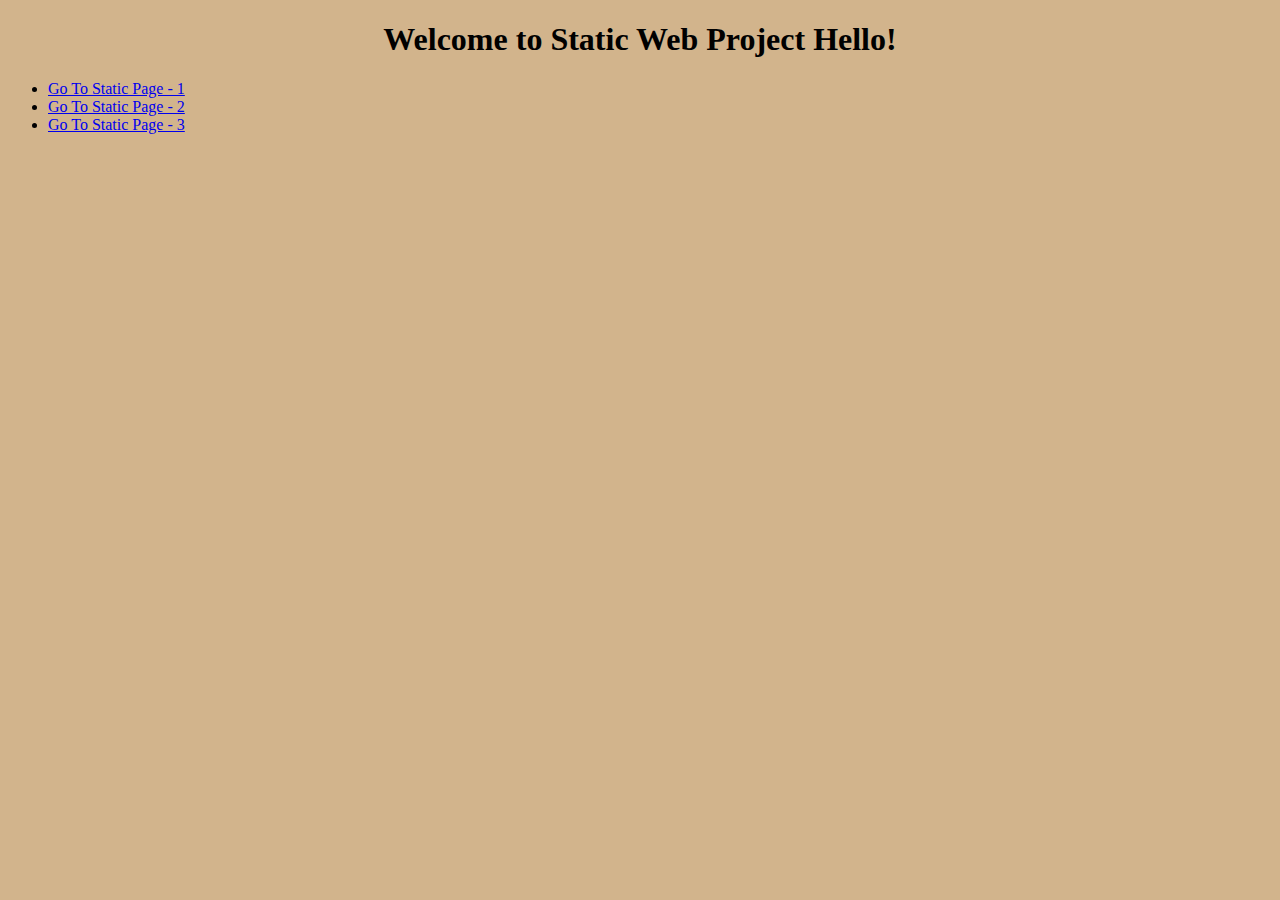
<file: WebContent/index.html>
<!DOCTYPE html PUBLIC "-//W3C//DTD HTML 4.01 Transitional//EN" "http://www.w3.org/TR/html4/loose.dtd">

<html>
<head>
	<meta http-equiv="Content-Type" content="text/html; charset=UTF-8">
	<link rel="stylesheet" type="text/css" href="./css/main.css" />
	<title>Insert title here</title>
</head>

<body>
	<center>
		<h1>Welcome to Static Web Project Hello!</h1>
	</center>

	<ul>
		<li>
			<a href="./html/page1.html">Go To Static Page - 1</a>
		</li>
		<li>
			<a href="./html/page2.html">Go To Static Page - 2</a>
		</li>
		<li>
			<a href="./html/page3.html">Go To Static Page - 3</a>
		</li>
	</ul>
</body>
</html>
</file>
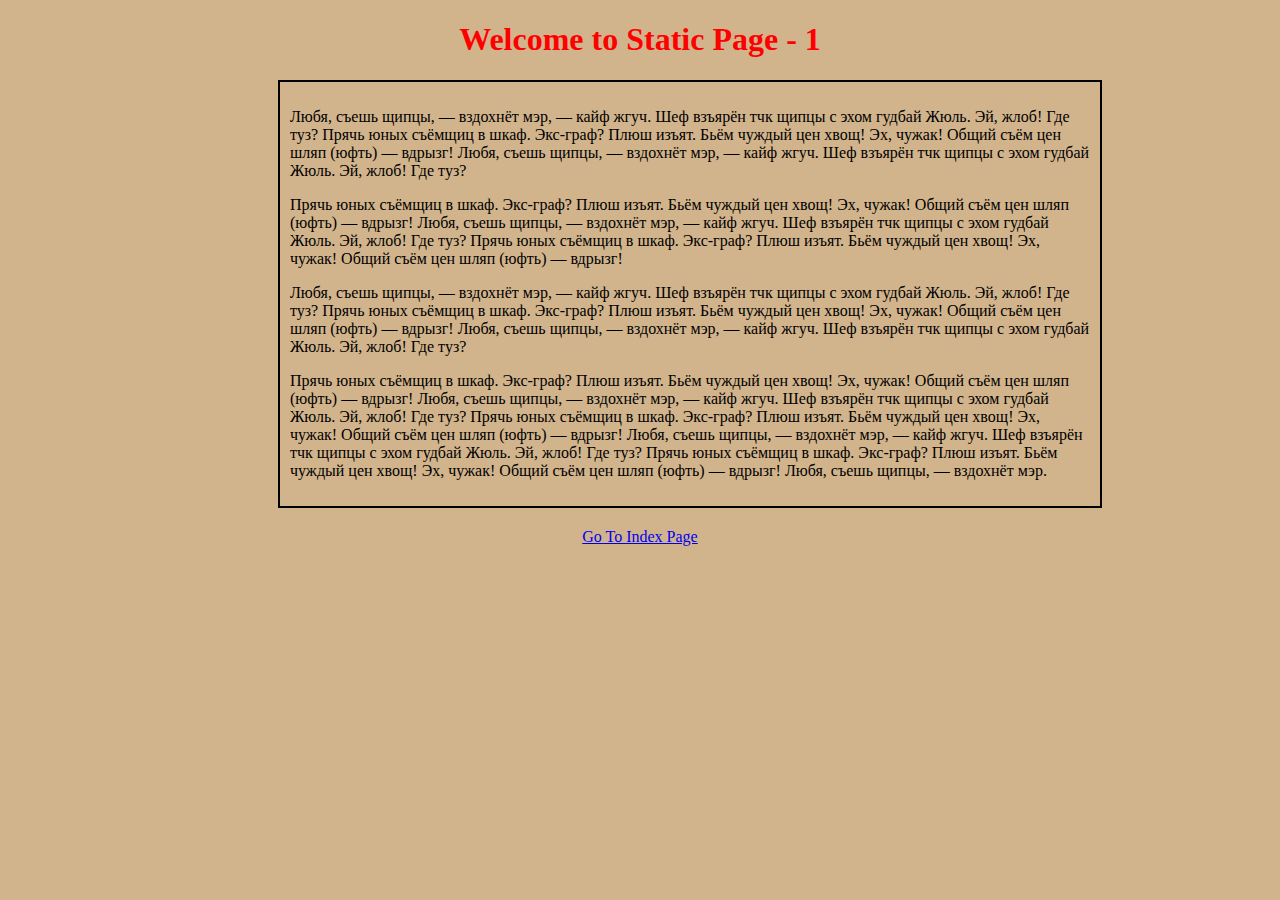
<file: WebContent/html/page1.html>
<!DOCTYPE html PUBLIC "-//W3C//DTD HTML 4.01 Transitional//EN" "http://www.w3.org/TR/html4/loose.dtd">

<html>
<head>
	<meta http-equiv="Content-Type" content="text/html; charset=UTF-8">
	<link rel="stylesheet" type="text/css" href="../css/main.css" />
	<title>Static Page - 1</title>
</head>
<body>
	<center>
		<h1 class="page1_header">Welcome to Static Page - 1</h1>

		<div id="text_div">
			<p>
				Любя, съешь щипцы, — вздохнёт мэр, — кайф жгуч. Шеф взъярён тчк щипцы с эхом гудбай Жюль. 
			   	Эй, жлоб! Где туз? Прячь юных съёмщиц в шкаф. Экс-граф? Плюш изъят. Бьём чуждый цен хвощ! 
			   	Эх, чужак! Общий съём цен шляп (юфть) — вдрызг! Любя, съешь щипцы, — вздохнёт мэр, — кайф жгуч. 
			   	Шеф взъярён тчк щипцы с эхом гудбай Жюль. Эй, жлоб! Где туз?
			</p>
			
			<p>
				Прячь юных съёмщиц в шкаф. Экс-граф? Плюш изъят. Бьём чуждый цен хвощ! Эх, чужак! 
				Общий съём цен шляп (юфть) — вдрызг! Любя, съешь щипцы, — вздохнёт мэр, — кайф жгуч. 
				Шеф взъярён тчк щипцы с эхом гудбай Жюль. Эй, жлоб! Где туз? Прячь юных съёмщиц в шкаф. 
				Экс-граф? Плюш изъят. Бьём чуждый цен хвощ! Эх, чужак! Общий съём цен шляп (юфть) — вдрызг!
			</p>

			<p>
				Любя, съешь щипцы, — вздохнёт мэр, — кайф жгуч. Шеф взъярён тчк щипцы с эхом гудбай Жюль. 
				Эй, жлоб! Где туз? Прячь юных съёмщиц в шкаф. Экс-граф? Плюш изъят. Бьём чуждый цен хвощ! Эх, чужак! 
				Общий съём цен шляп (юфть) — вдрызг! Любя, съешь щипцы, — вздохнёт мэр, — кайф жгуч. 
				Шеф взъярён тчк щипцы с эхом гудбай Жюль. Эй, жлоб! Где туз?
			</p>

			<p>
				Прячь юных съёмщиц в шкаф. Экс-граф? Плюш изъят. Бьём чуждый цен хвощ! Эх, чужак! 
				Общий съём цен шляп (юфть) — вдрызг! Любя, съешь щипцы, — вздохнёт мэр, — кайф жгуч. 
				Шеф взъярён тчк щипцы с эхом гудбай Жюль. Эй, жлоб! Где туз? Прячь юных съёмщиц в шкаф. 
				Экс-граф? Плюш изъят. Бьём чуждый цен хвощ! Эх, чужак! Общий съём цен шляп (юфть) — вдрызг! 
				Любя, съешь щипцы, — вздохнёт мэр, — кайф жгуч. Шеф взъярён тчк щипцы с эхом гудбай Жюль. 
				Эй, жлоб! Где туз? Прячь юных съёмщиц в шкаф. Экс-граф? Плюш изъят. Бьём чуждый цен хвощ! 
				Эх, чужак! Общий съём цен шляп (юфть) — вдрызг! Любя, съешь щипцы, — вздохнёт мэр.
			</p>
		</div>
	
		<a href="../index.html">Go To Index Page</a>
	</center>
</body>
</html>
</file>
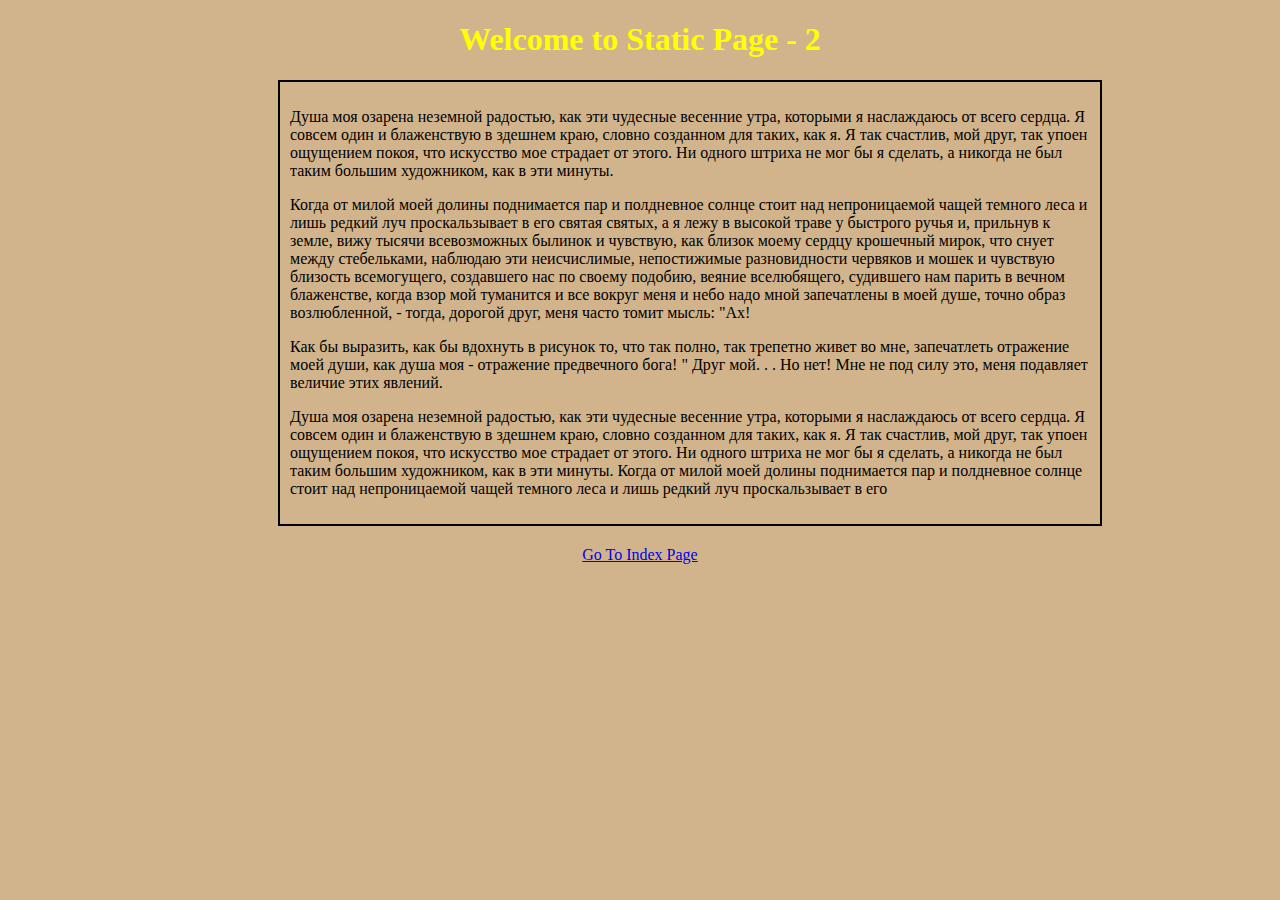
<file: WebContent/html/page2.html>
<!DOCTYPE html PUBLIC "-//W3C//DTD HTML 4.01 Transitional//EN" "http://www.w3.org/TR/html4/loose.dtd">

<html>
<head>
	<meta http-equiv="Content-Type" content="text/html; charset=UTF-8">
	<link rel="stylesheet" type="text/css" href="../css/main.css" />
	<title>Static Page - 2</title>
</head>
<body>
	<center>
		<h1 class="page2_header">Welcome to Static Page - 2</h1>

		<div id="text_div">
			<p>
				Душа моя озарена неземной радостью, как эти чудесные весенние утра, которыми я наслаждаюсь от всего сердца. 
				Я совсем один и блаженствую в здешнем краю, словно созданном для таких, как я. Я так счастлив, мой друг, 
				так упоен ощущением покоя, что искусство мое страдает от этого. Ни одного штриха не мог бы я сделать, 
				а никогда не был таким большим художником, как в эти минуты.
			</p>

			<p>
				Когда от милой моей долины поднимается пар и полдневное солнце стоит над непроницаемой чащей темного леса 
				и лишь редкий луч проскальзывает в его святая святых, а я лежу в высокой траве у быстрого ручья и, прильнув к земле, 
				вижу тысячи всевозможных былинок и чувствую, как близок моему сердцу крошечный мирок, что снует между стебельками, 
				наблюдаю эти неисчислимые, непостижимые разновидности червяков и мошек и чувствую близость всемогущего, 
				создавшего нас по своему подобию, веяние вселюбящего, судившего нам парить в вечном блаженстве, 
				когда взор мой туманится и все вокруг меня и небо надо мной запечатлены в моей душе, точно образ возлюбленной, - 
				тогда, дорогой друг, меня часто томит мысль: "Ах!
			</p>

			<p>
				Как бы выразить, как бы вдохнуть в рисунок то, что так полно, так трепетно живет во мне, запечатлеть отражение моей души, 
				как душа моя - отражение предвечного бога! " Друг мой. . . Но нет! Мне не под силу это, меня подавляет величие этих явлений.
			</p>

			<p>
				Душа моя озарена неземной радостью, как эти чудесные весенние утра, которыми я наслаждаюсь от всего сердца. 
				Я совсем один и блаженствую в здешнем краю, словно созданном для таких, как я. Я так счастлив, мой друг, 
				так упоен ощущением покоя, что искусство мое страдает от этого. Ни одного штриха не мог бы я сделать, 
				а никогда не был таким большим художником, как в эти минуты. Когда от милой моей долины поднимается пар и полдневное 
				солнце стоит над непроницаемой чащей темного леса и лишь редкий луч проскальзывает в его
			</p>
		</div>

		<a href="../index.html">Go To Index Page</a>
	</center>
</body>
</html>
</file>
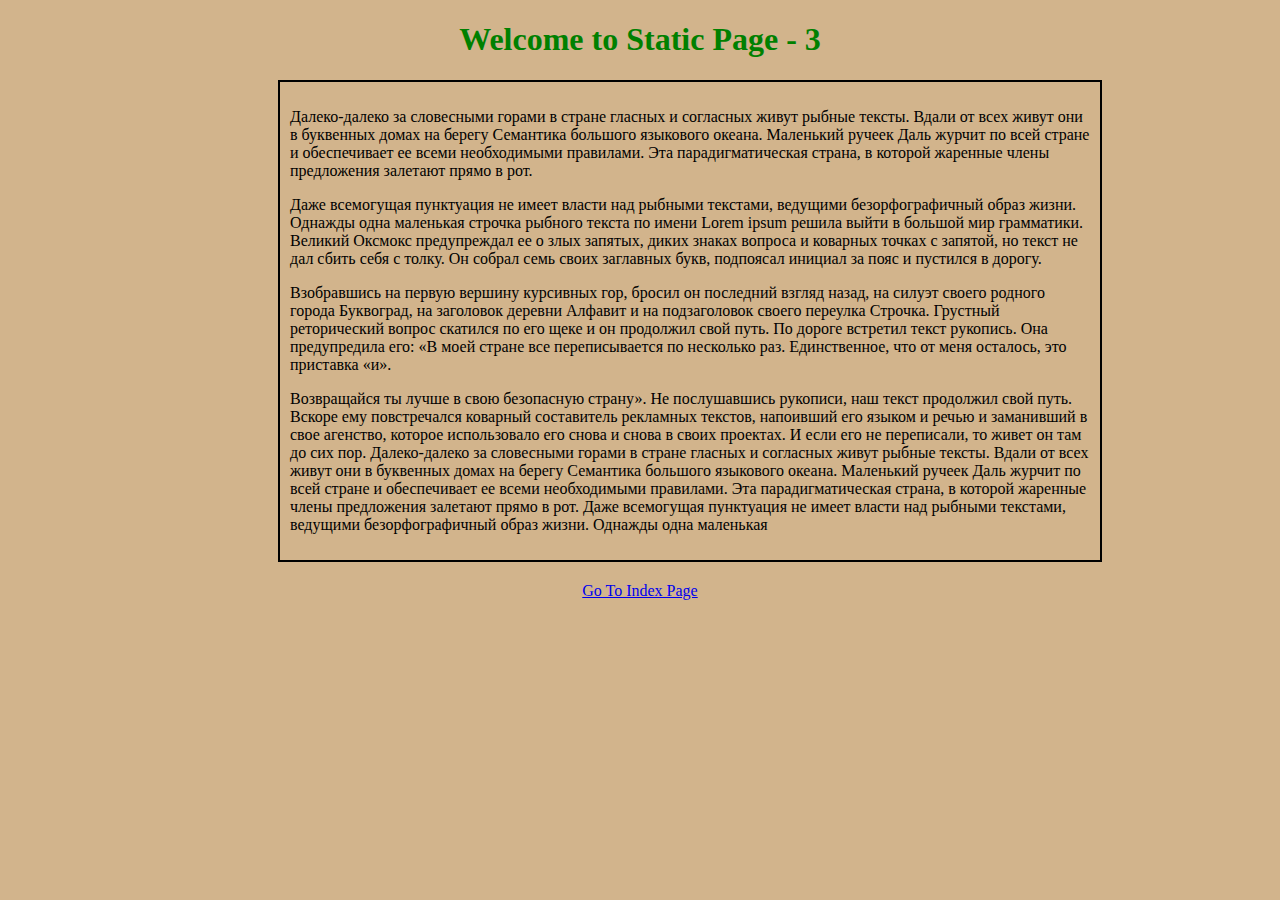
<file: WebContent/html/page3.html>
<!DOCTYPE html PUBLIC "-//W3C//DTD HTML 4.01 Transitional//EN" "http://www.w3.org/TR/html4/loose.dtd">

<html>
<head>
	<meta http-equiv="Content-Type" content="text/html; charset=UTF-8">
	<link rel="stylesheet" type="text/css" href="../css/main.css" />
	<title>Static Page - 3</title>
</head>
<body>
	<center>
		<h1 class="page3_header">Welcome to Static Page - 3</h1>

		<div id="text_div">
			<p>
				Далеко-далеко за словесными горами в стране гласных и согласных живут рыбные тексты. 
				Вдали от всех живут они в буквенных домах на берегу Семантика большого языкового океана. 
				Маленький ручеек Даль журчит по всей стране и обеспечивает ее всеми необходимыми правилами. 
				Эта парадигматическая страна, в которой жаренные члены предложения залетают прямо в рот.
			</p>

			<p>
				Даже всемогущая пунктуация не имеет власти над рыбными текстами, ведущими безорфографичный образ жизни. 
				Однажды одна маленькая строчка рыбного текста по имени Lorem ipsum решила выйти в большой мир грамматики. 
				Великий Оксмокс предупреждал ее о злых запятых, диких знаках вопроса и коварных точках с запятой, 
				но текст не дал сбить себя с толку. Он собрал семь своих заглавных букв, подпоясал инициал за пояс и пустился в дорогу.
			</p>

			<p>
				Взобравшись на первую вершину курсивных гор, бросил он последний взгляд назад, на силуэт своего родного города Буквоград, 
				на заголовок деревни Алфавит и на подзаголовок своего переулка Строчка. Грустный реторический вопрос скатился по его щеке 
				и он продолжил свой путь. По дороге встретил текст рукопись. Она предупредила его: 
				«В моей стране все переписывается по несколько раз. Единственное, что от меня осталось, это приставка «и».
			</p>

			<p>
				Возвращайся ты лучше в свою безопасную страну». 
				Не послушавшись рукописи, наш текст продолжил свой путь. Вскоре ему повстречался коварный составитель рекламных текстов, 
				напоивший его языком и речью и заманивший в свое агенство, которое использовало его снова и снова в своих проектах. 
				И если его не переписали, то живет он там до сих пор. Далеко-далеко за словесными горами в стране гласных и согласных 
				живут рыбные тексты. Вдали от всех живут они в буквенных домах на берегу Семантика большого языкового океана. 
				Маленький ручеек Даль журчит по всей стране и обеспечивает ее всеми необходимыми правилами. 
				Эта парадигматическая страна, в которой жаренные члены предложения залетают прямо в рот. 
				Даже всемогущая пунктуация не имеет власти над рыбными текстами, ведущими безорфографичный образ жизни. 
				Однажды одна маленькая
			</p>
		</div>

		<a href="../index.html">Go To Index Page</a>
	</center>
</body>
</html>
</file>
<file: WebContent/css/main.css>
body {
	background-color: #D2B48C;
}

.page1_header {
	color: red;
}

.page2_header {
	color: yellow;
}

.page3_header {
	color: green;
}

#text_div {
	width: 800px;
	border: 2px solid black;
	text-align: left;
	margin-left: 100px;
	margin-bottom: 20px;
	padding: 10px;
}
</file>
